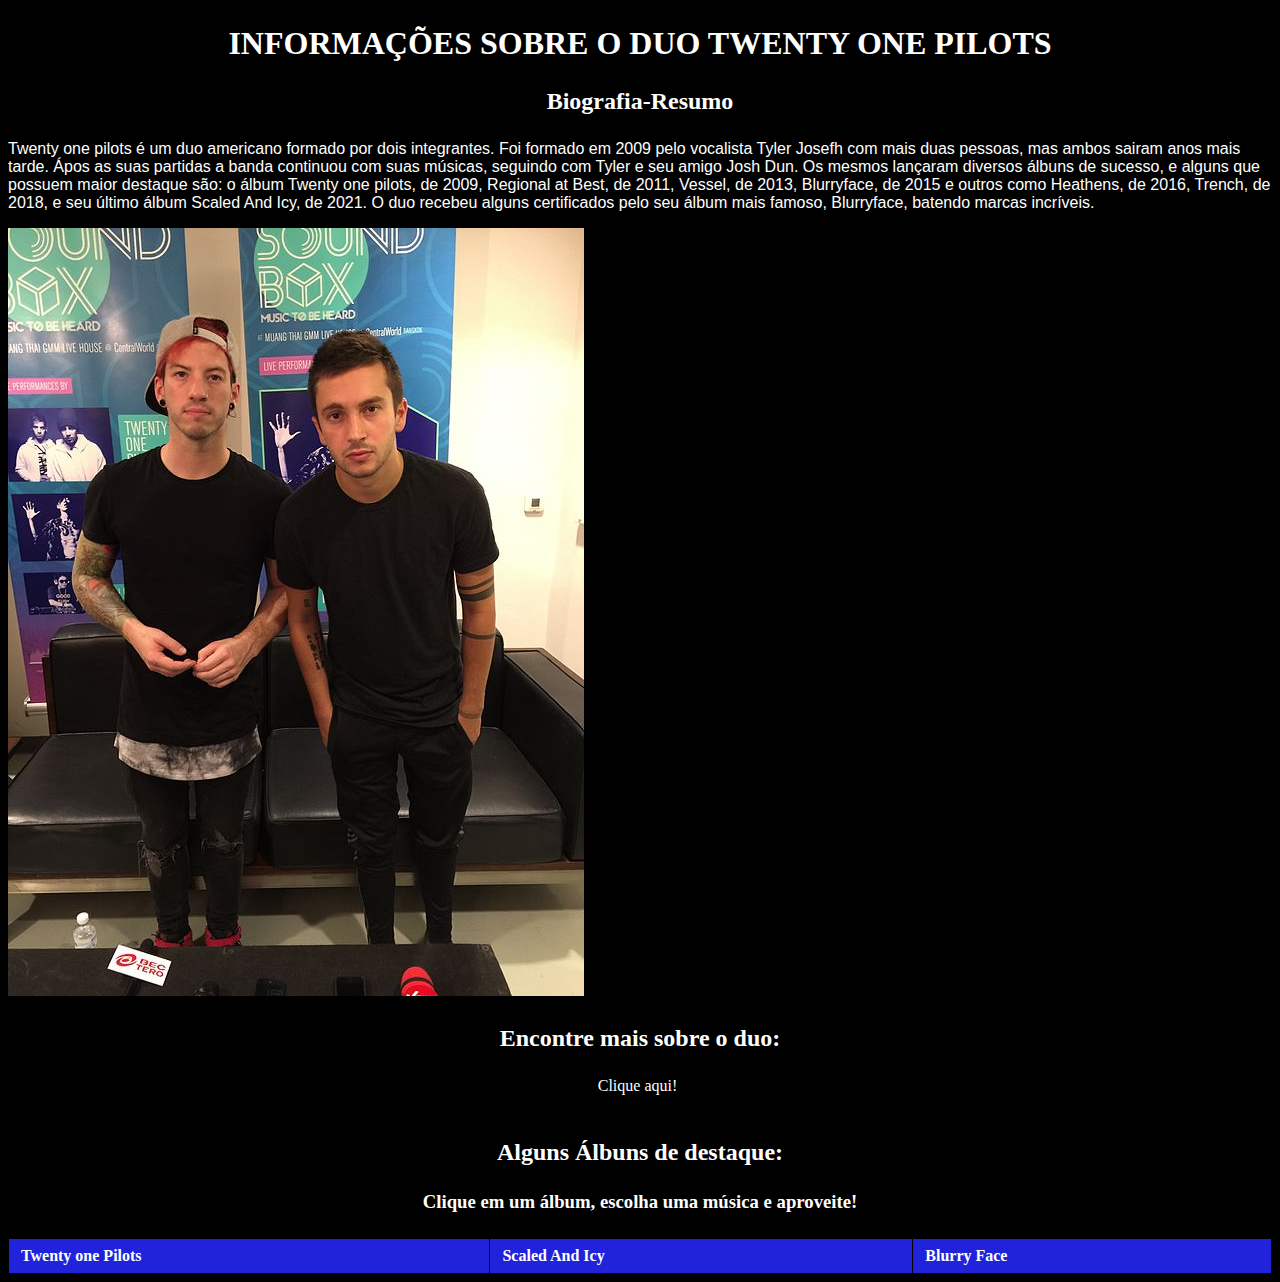
<file: index.html>
<!DOCTYPE html>
<html lang="pt-br">
<head>

    <title>Twenty one pilots-Duo</title>
    <meta charset="utf-8">
    <link rel="stylesheet" href="estilo.css">
    <meta name="viewport" content="width=device-width, initial-scale=1.0">

</head>

<body>
    <header> <!--Cabeçario-->
        <h1>INFORMAÇÕES SOBRE O DUO TWENTY ONE PILOTS</h1>
        <h2>Biografia-Resumo</h2>
    </header>
   
    <article>  <!--Artigo-->
         <P>Twenty one pilots é um duo americano formado por dois integrantes. Foi formado em 2009 pelo vocalista 
        Tyler Josefh com mais duas pessoas, mas ambos sairam anos mais tarde.
        Ápos as suas partidas a banda continuou com suas músicas, seguindo com Tyler e seu amigo Josh Dun. 
        Os mesmos lançaram diversos álbuns de sucesso, e alguns que possuem
        maior destaque são: o álbum Twenty one pilots, de 2009, Regional at Best, de 2011, Vessel, de 2013, 
        Blurryface, de 2015 e outros como Heathens, de 2016, Trench, de 2018, e seu último álbum Scaled And Icy, de 2021. 
        O duo recebeu alguns certificados pelo seu álbum mais famoso, Blurryface, batendo marcas incríveis. </P>

          <img src="./Fotos/Twentyone_Pilots.JPG" alt="Tyler e Josh">
        </article>
     
           
        <footer> <!--Rodapé-->
            <h2>Encontre mais sobre o duo:</h2>
            <center>
                <a id="site" href="https://pt.wikipedia.org/wiki/Twenty_One_Pilots" 
                target="_blank"> Clique aqui!</a>
            </center> <br> 

            <h2>Alguns Álbuns de destaque:</h2>
            <h3>Clique em um álbum, escolha uma música e aproveite!</h3>

            <table>
                <thead>
                    <tr>
                        <th><a id="azul"  href="./twentyonepylots.html" target="_blank">Twenty one Pilots</a></th>
                        <th><a id="azul"  href="./scaled and Icy.html"target="_blank">Scaled And Icy</a></th>
                        <th><a id="azul"  href="./blurryface.html" target="_blank">Blurry Face</a></th>
                    </tr>
                </thead>
            </table>
   
        </footer>

</body>
</html>
</file>
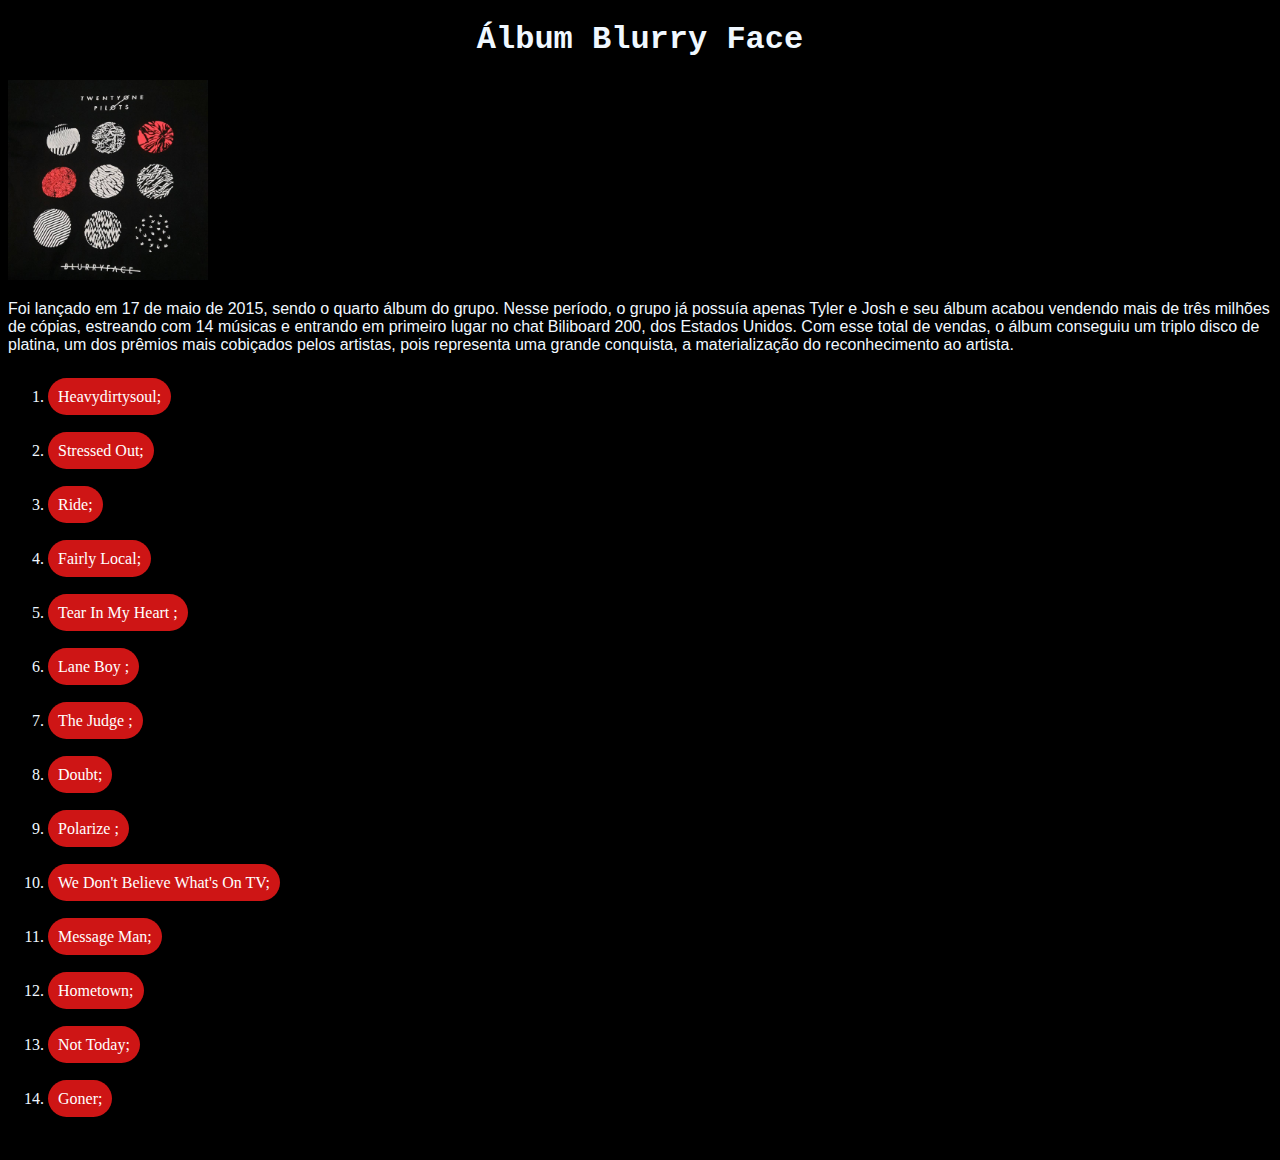
<file: blurryface.html>
<!DOCTYPE html>
<html>
<head>
    <title>PlayList Blurry Face</title>
    <meta charset="utf-8">
    <link rel="stylesheet" href="./estilo3.css">
    <meta name="viewport" content="width=device-width, initial-scale=1.0">
</head>
<body>

    <header>
        <h1>Álbum Blurry Face</h1>
        <img src="./Fotos/Blurry Face.jfif" width="200" height="200" alt="Capa do Álbum Blurry Face">
        <p>Foi  lançado em 17 de maio de 2015, sendo o quarto álbum do grupo. 
            Nesse período, o grupo já possuía apenas Tyler e Josh e seu álbum acabou vendendo 
            mais de três milhões de cópias, estreando com 14 músicas e entrando em primeiro lugar no chat 
            Biliboard 200, dos Estados Unidos. Com esse total de vendas, o álbum conseguiu um triplo disco de platina,  
            um dos prêmios mais cobiçados pelos artistas, pois representa uma grande conquista, a materialização do 
            reconhecimento ao artista. 

             <br> <br>
        </p>
    </header>

    <article>
        <ol>
            <li><a href="https://youtu.be/r_9Kf0D5BTs" target="_blank"> Heavydirtysoul;</a></li> <br><br>
            <li> <a href="https://youtu.be/pXRviuL6vMY" target="_blank">Stressed Out;</a></li> <br><br>
            <li><a href="https://youtu.be/Pw-0pbY9JeU" target="_blank">Ride;</a></li> <br><br>
            <li><a href="https://youtu.be/HDI9inno86U" target="_blank">Fairly Local;</a></li> <br><br>
            <li><a href="https://youtu.be/nky4me4NP70" target="_blank">Tear In My Heart ;</a></li> <br><br>
            <li><a href="https://youtu.be/ywvRgGAd2XI" target="_blank">Lane Boy ;</a></li> <br><br>
            <li><a href="https://youtu.be/PbP-aIe51Ek" target="_blank"> The Judge ;</a></li> <br><br>
            <li><a href="https://youtu.be/MEiVnNNpJLA" target="_blank">Doubt;</a></li> <br><br>
            <li><a href="https://youtu.be/MiPBQJq49xk" target="_blank">Polarize ;</a></li> <br><br>
            <li><a href="https://youtu.be/zZEumf7RowI" target="_blank">We Don't Believe What's On TV;</a></td></li> <br><br>
            <li><a href="https://youtu.be/iE_54CU7Fxk" target="_blank">Message Man;</a></li> <br><br>
            <li><a href="https://youtu.be/pJtlLzsDICo" target="_blank">Hometown;</a></li> <br><br>
            <li><a href="https://youtu.be/yqem6k_3pZ8" target="_blank"> Not Today;</a></li> <br><br>
            <li><a href="https://youtu.be/3J5mE-J1WLk" target="_blank">Goner;</a></li> <br><br>
        </ol>
    </article>
</body>
</html>
</file>
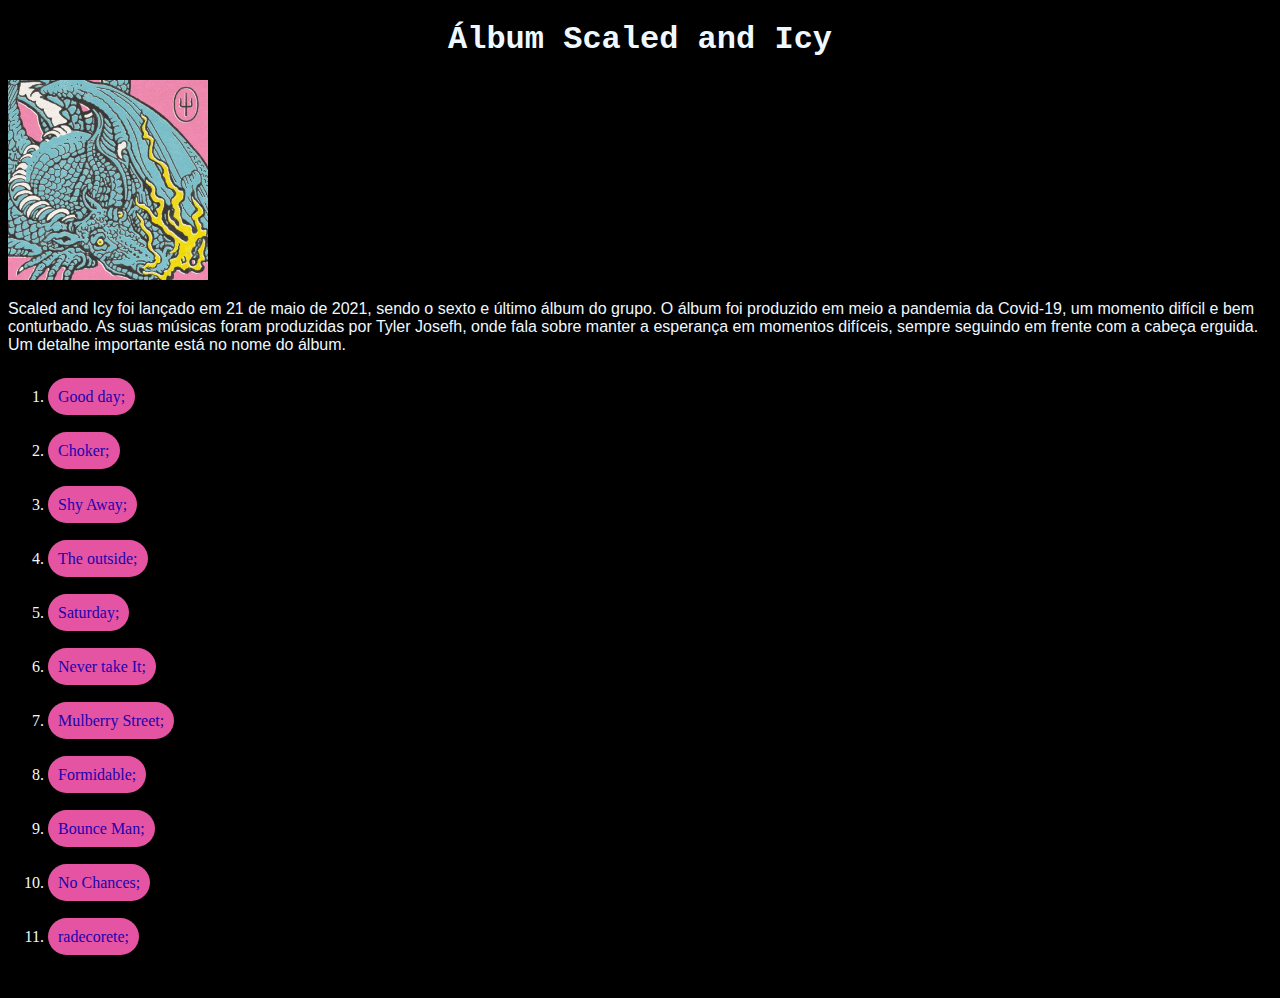
<file: scaled and Icy.html>
<!DOCTYPE html>
<html>
<head>
    <title>PlayList Scaled Andicy</title>
    <meta charset="utf-8">
    <link rel="stylesheet" href="./estilos2.css">
    <meta name="viewport" content="width=device-width, initial-scale=1.0">
</head>
<body>

    <header>
        <h1>Álbum Scaled and Icy</h1>
        <img src="./Fotos/twenty-one-pilots-scaled-icy-capa.jpg" width="200"  height="200" alt="">
        <p>
            Scaled and Icy foi lançado em 21 de maio de 2021, sendo o sexto e último álbum do grupo. O álbum foi produzido em meio 
            a pandemia da Covid-19, um momento difícil e bem conturbado. As suas músicas foram produzidas por Tyler Josefh,
            onde fala sobre manter  a esperança em momentos difíceis, sempre seguindo em frente com a cabeça erguida.
            Um detalhe importante está no nome do álbum. <br><br>
        </p>
    </header>
    
    <article>
        <ol>
            <li><a href="https://youtu.be/6yEp6eqi5GQ" target="_blank"> Good day;</a></li> <br><br>
            <li> <a href="https://youtu.be/2sBRnnnZyFw" target="_blank">Choker;</a></li> <br><br>
            <li><a href="https://youtu.be/3sO-Y1Zbft4" target="_blank">Shy Away;</a></li> <br><br>
            <li><a href="https://youtu.be/SfX3nFATgG4" target="_blank">The outside;</a></li> <br><br>
            <li><a href="https://youtu.be/qJ19VKeDQbY" target="_blank">Saturday;</a></li> <br><br>
            <li><a href="https://youtu.be/EDsousvgM84" target="_blank">Never take It;</a></li> <br><br>
            <li><a href="https://youtu.be/uBcWM0sXdgk" target="_blank">Mulberry Street;</a></li> <br><br>
            <li><a href="https://youtu.be/UoNSBtZgtQ0" target="_blank">Formidable;</a></li> <br><br>
            <li><a href="https://youtu.be/MAZo87a-Wqo" target="_blank">Bounce Man;</a></li> <br><br>
            <li><a href="https://youtu.be/dw_WtBTQrJQ" target="_blank">No Chances;</a></li> <br><br>
            <li><a href="https://youtu.be/6_GCsQRS3kM" target="_blank">radecorete;</a></td></li> <br><br>
      
        </ol>
    </article>


</body>
</html>
</file>
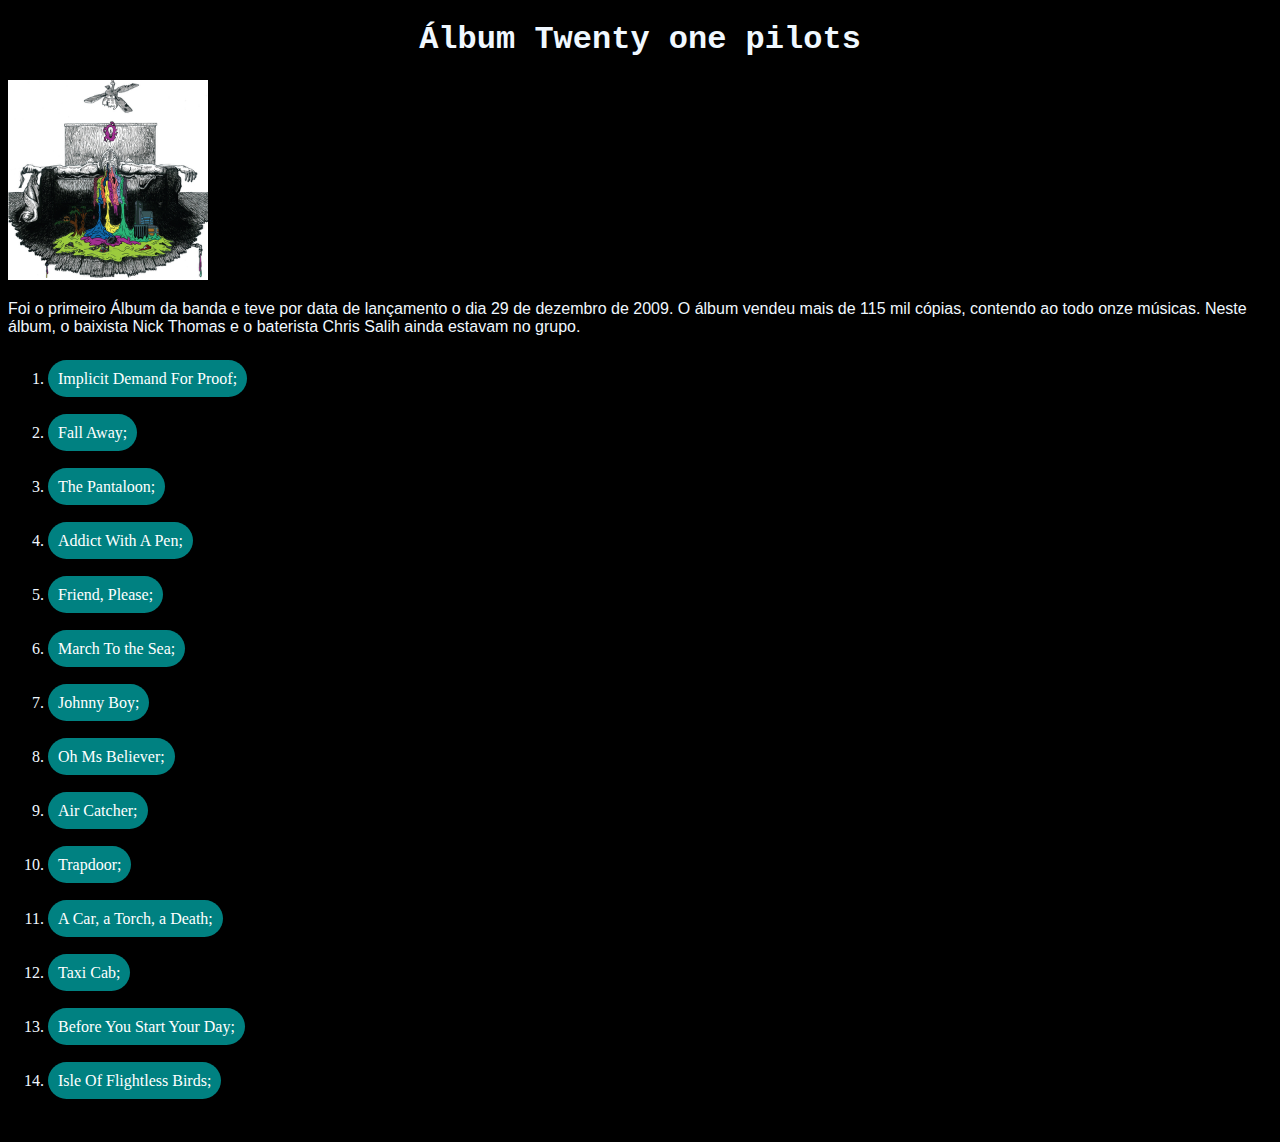
<file: twentyonepylots.html>
<!DOCTYPE html>
<html>
<head>
    <title>PlayList Twenty one pilots</title>
    <meta charset="utf-8">
    <link rel="stylesheet" href="./estilo4.css">
    <meta name="viewport" content="width=device-width, initial-scale=1.0">
</head>
<body>

    <header>
        <h1>Álbum Twenty one pilots</h1>
        <img src="./Fotos/Twenty_One_Pilots_álbum.png" width="200" height="200"
        alt="imagem do álbum Twenty one pilots">

        <p>Foi o primeiro Álbum da banda e teve por data de lançamento o dia 29 de dezembro de 2009.
            O álbum vendeu mais de 115 mil cópias, contendo ao todo onze músicas. Neste álbum, o baixista 
            Nick Thomas e o baterista Chris Salih ainda estavam no grupo. <br> <br>
        </p>
    </header>

    <article>
        <ol>
            <li><a href="https://youtu.be/6yEp6eqi5GQ" target="_blank"> Implicit Demand For Proof;</a></li> <br><br>
            <li> <a href="https://youtu.be/2sBRnnnZyFw" target="_blank">Fall Away;</a></li> <br><br>
            <li><a href="https://youtu.be/3sO-Y1Zbft4" target="_blank">The Pantaloon;</a></li> <br><br>
            <li><a href="https://youtu.be/SfX3nFATgG4" target="_blank">Addict With A Pen;</a></li> <br><br>
            <li><a href="https://youtu.be/qJ19VKeDQbY" target="_blank">Friend, Please;</a></li> <br><br>
            <li><a href="https://youtu.be/EDsousvgM84" target="_blank">March To the Sea;</a></li> <br><br>
            <li><a href="https://youtu.be/uBcWM0sXdgk" target="_blank">Johnny Boy;</a></li> <br><br>
            <li><a href="https://youtu.be/UoNSBtZgtQ0" target="_blank">Oh Ms Believer;</a></li> <br><br>
            <li><a href="https://youtu.be/MAZo87a-Wqo" target="_blank">Air Catcher;</a></li> <br><br>
            <li><a href="https://youtu.be/dw_WtBTQrJQ" target="_blank">Trapdoor;</a></li> <br><br>
            <li><a href="https://youtu.be/6_GCsQRS3kM" target="_blank">A Car, a Torch, a Death;</a></td></li> <br><br>
            <li> <a href="https://youtu.be/2sBRnnnZyFw" target="_blank">Taxi Cab;</a></li> <br><br>
            <li> <a href="https://youtu.be/2sBRnnnZyFw" target="_blank">Before You Start Your Day;</a></li> <br><br>
            <li> <a href="https://youtu.be/2sBRnnnZyFw" target="_blank">Isle Of Flightless Birds;</a></li> <br><br>
      
        </ol>
    </article>
</body>
</html>
</file>
<file: estilo.css>
body{
    background-color: rgb(0, 0, 0);
    background-repeat: no-repeat;
    background-size: cover;
}

p{
  color: white;
  font-family: Arial, Helvetica, sans-serif;
}

header h1, h2,h3{
    color: rgb(255, 255, 255);
    margin: 2%;
    font-family: cursive;
    text-align: center;
}

a{
  text-decoration: none;  /*Retira a decoração*/
  background-color: rgb(0, 0, 0);
  color:rgb(255, 255, 255);
  padding: 4px;
  border-radius: 100px;
  margin-right: 5px;
  
}

#site:hover{
  color: rgb(255, 255, 255);
  background-color:rgb(0, 0, 0);
  font-size: 10pt;
  max-width: 5px;
  /*hover inverte as cores e muda o tamanho*/
}

#azul{
  background-color: rgb(32, 35, 218); 
  font-family: 'Times New Roman', Times, serif;
}

table{
  font-family: arial, sans-serif;
  border-collapse: collapse;
  width: 100%;
}

 th {
  border: 1px solid #000000;
  text-align: left;
  padding: 8px;
  background-color: rgb(32, 35, 218);
}

form{
    
  width: 150px;
  margin-bottom: 10px;
  
}
</file>
<file: estilo3.css>
body{
    background-color: black;
    
}

h1{
    color: aliceblue;
    font-family: 'Courier New', Courier, monospace;
    text-align: center;
}

p{
    font-family: Arial, Helvetica, sans-serif;
    color: aliceblue;
}

ol{
    color: aliceblue;
}

a{
    text-decoration: none;  /*Retira a decoração*/
    background-color: rgba(250, 26, 26, 0.822);
    color:rgb(255, 255, 255);
    padding: 10px;
    border-radius: 100px;
    margin-right: 5px;
    
}

a:hover{
    color: rgb(255, 255, 255);
    background-color:rgba(250, 26, 26, 0.822);
    font-size: 10pt;
    max-width: 5px;
    /*hover inverte as cores e muda o tamanho*/
}
</file>
<file: estilos2.css>
body{
    background-color: black;
    
}

h1{
    color: aliceblue;
    font-family: 'Courier New', Courier, monospace;
    text-align: center;
}

p{
    font-family: Arial, Helvetica, sans-serif;
    color: aliceblue;
}

ol{
    color: aliceblue;
}

a{
    text-decoration: none;  /*Retira a decoração*/
    background-color: rgb(228, 84, 163);
    color:rgb(33, 2, 175);
    padding: 10px;
    border-radius: 100px;
    margin-right: 5px;
    
}

a:hover{
    color: rgb(118, 93, 231);
    background-color:rgb(228, 84, 163);
    font-size: 10pt;
    max-width: 5px;
    /*hover inverte as cores e muda o tamanho*/
}
</file>
<file: estilo4.css>
body{
    background-color: black;
    
}

h1{
    color: aliceblue;
    font-family: 'Courier New', Courier, monospace;
    text-align: center;
}

p{
    font-family: Arial, Helvetica, sans-serif;
    color: aliceblue;
}

ol{
    color: aliceblue;
}

a{
    text-decoration: none;  /*Retira a decoração*/
    background-color: rgba(0, 255, 255, 0.507);
    color:rgb(255, 255, 255);
    padding: 10px;
    border-radius: 100px;
    margin-right: 5px;
    
}

a:hover{
    color: rgb(255, 255, 255);
    background-color:rgba(0, 255, 255, 0.507);
    font-size: 10pt;
    max-width: 5px;
    /*hover inverte as cores e muda o tamanho*/
}
</file>
